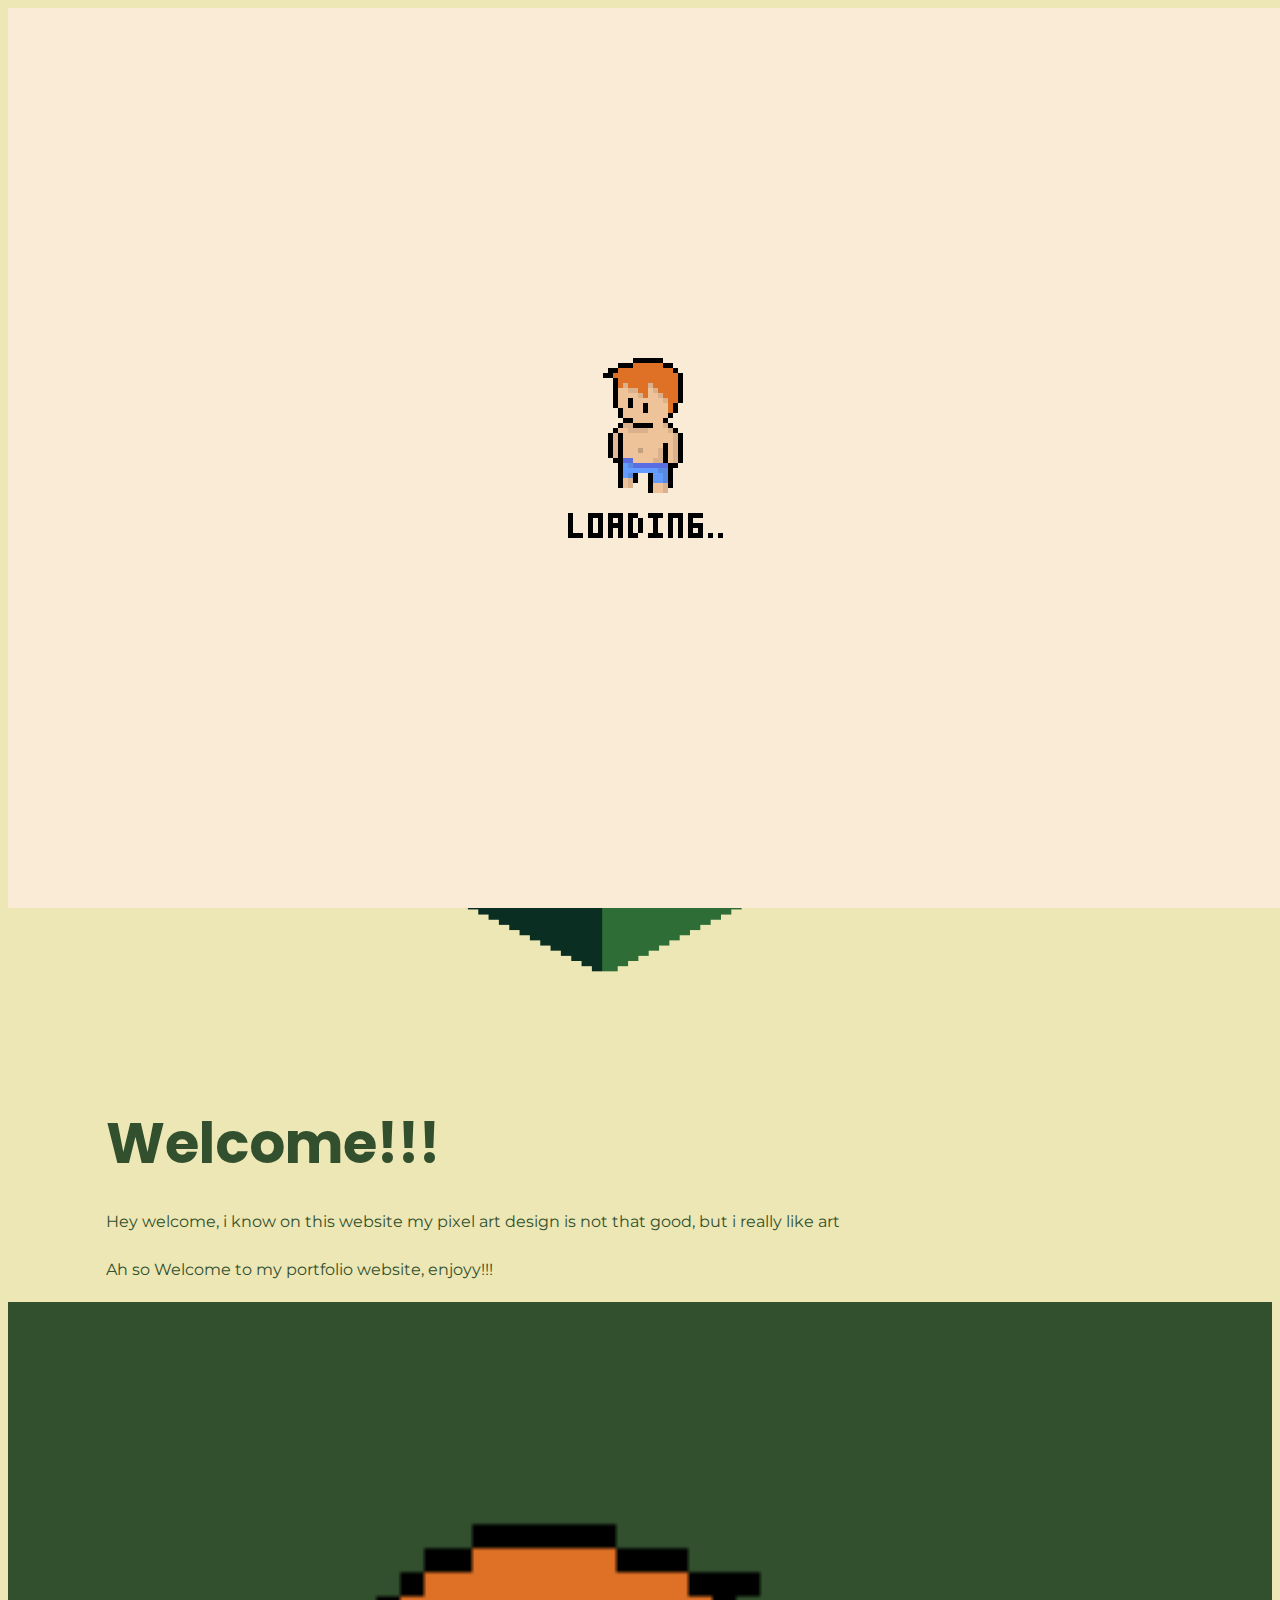
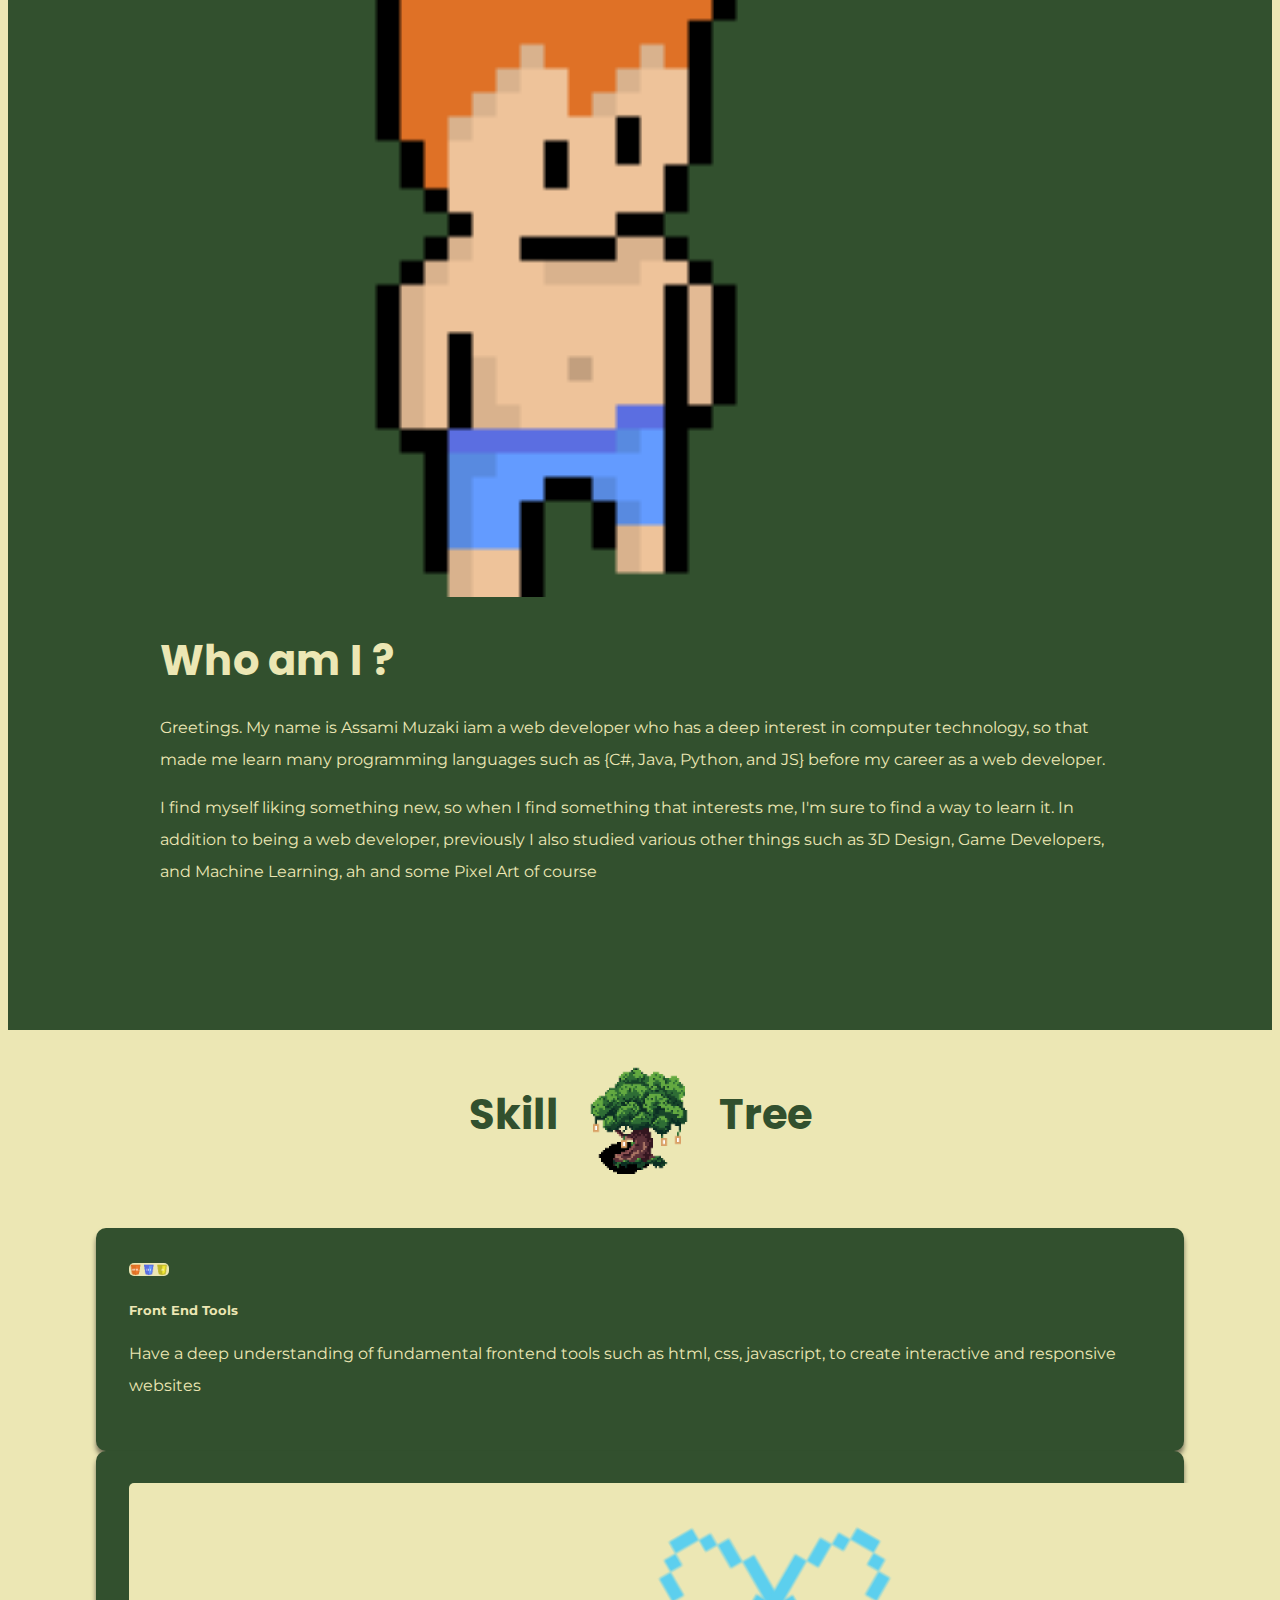
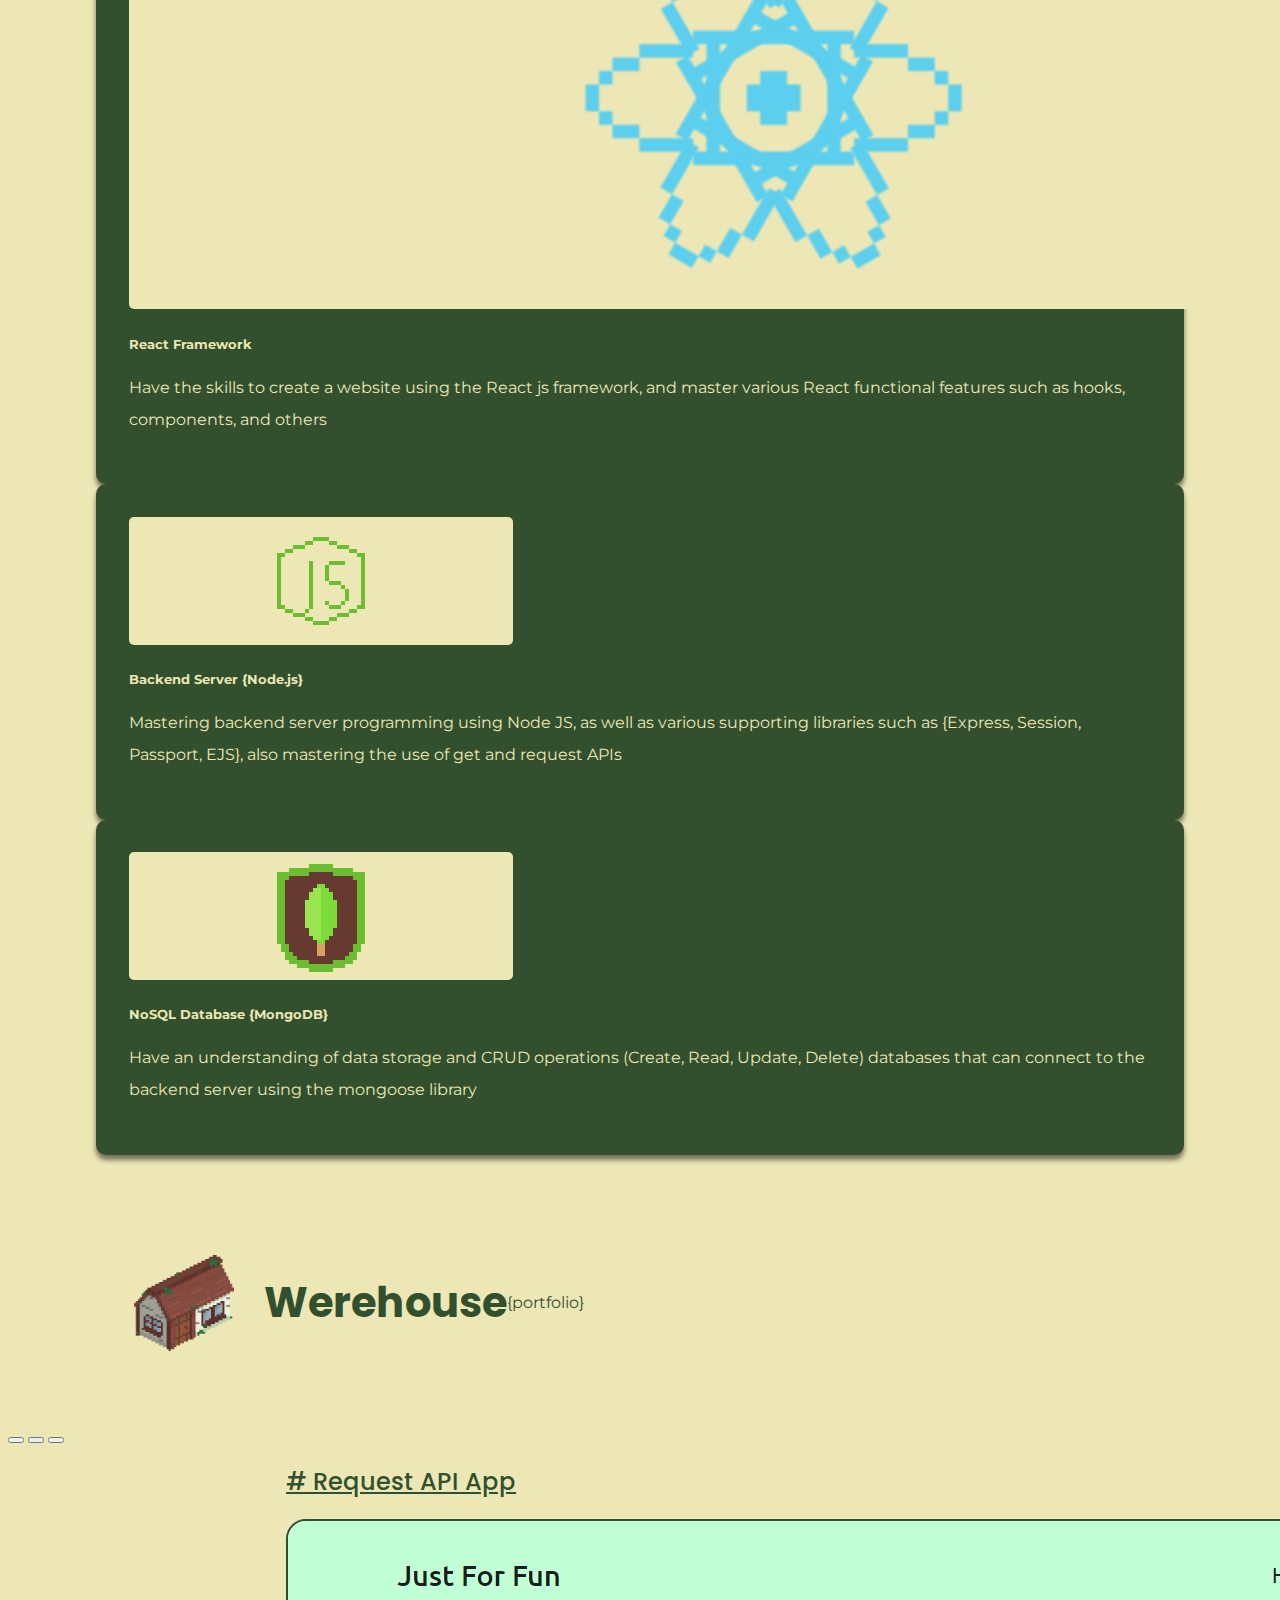
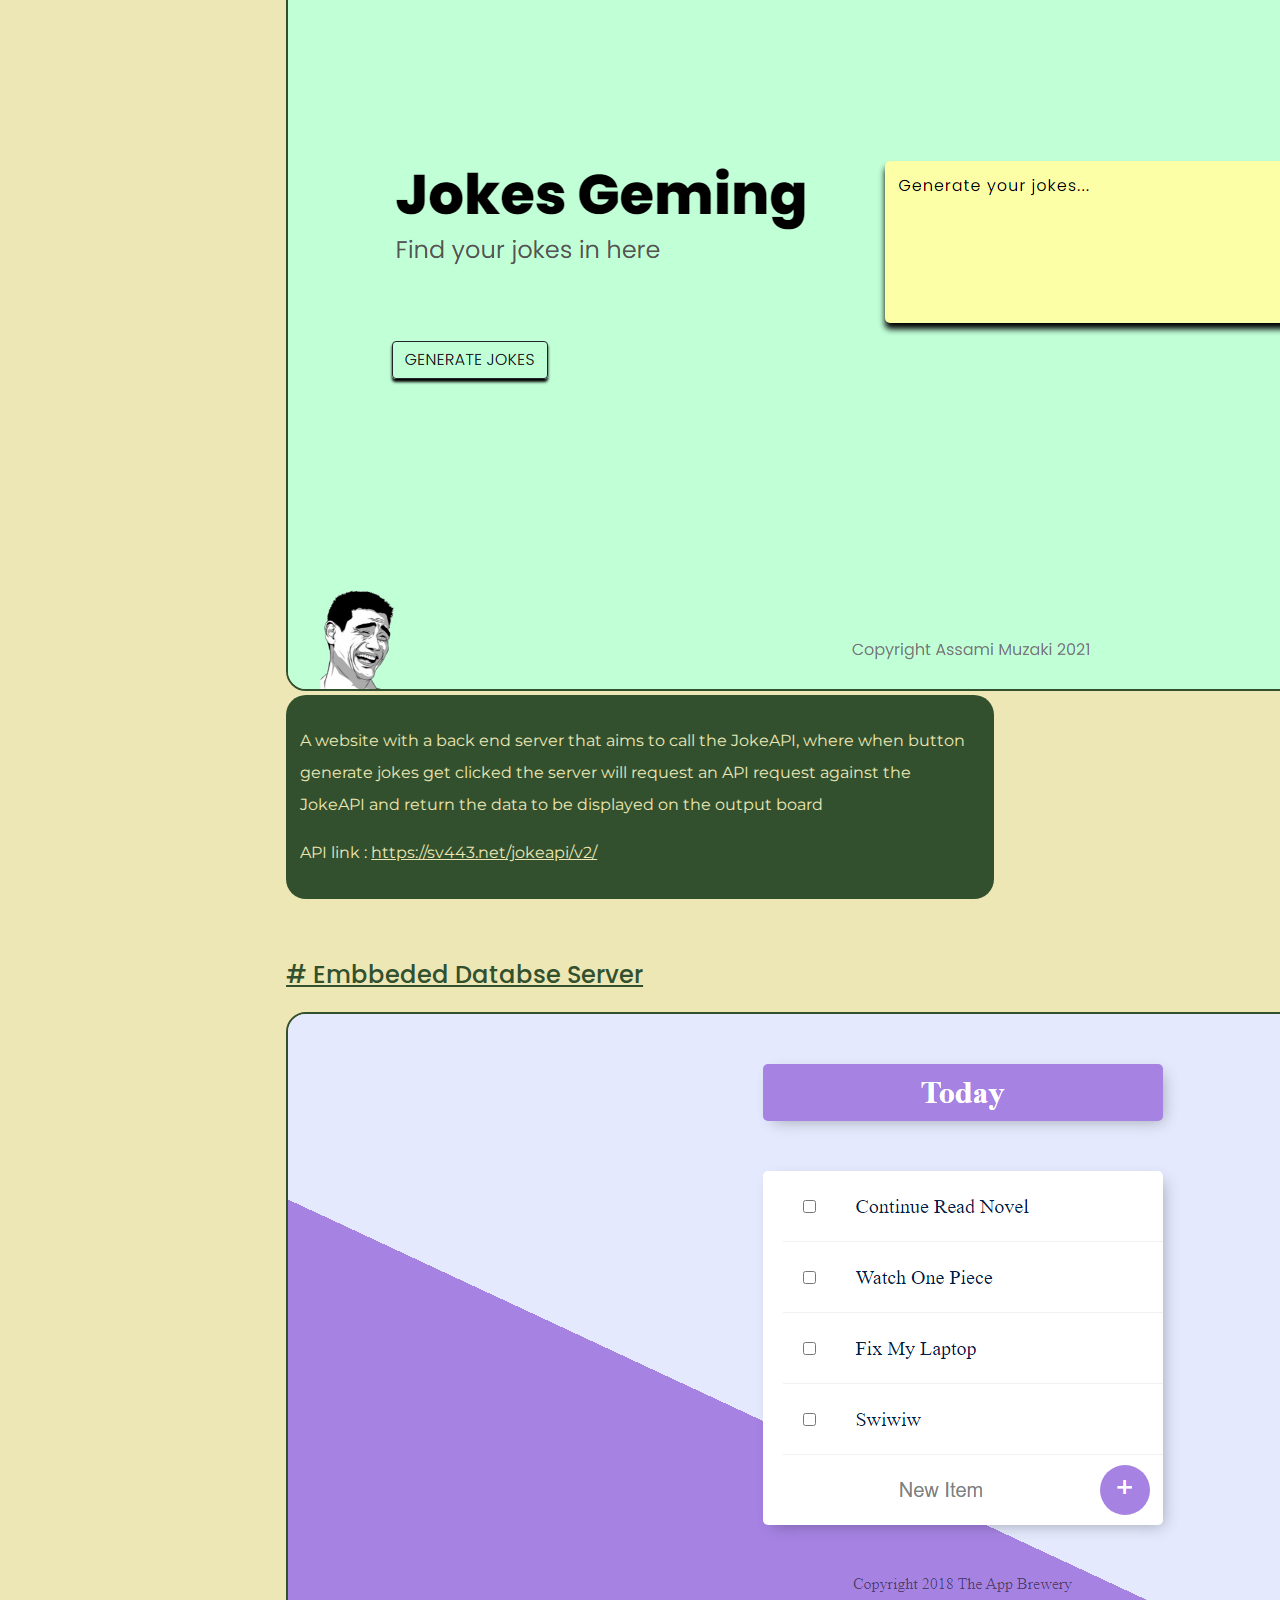
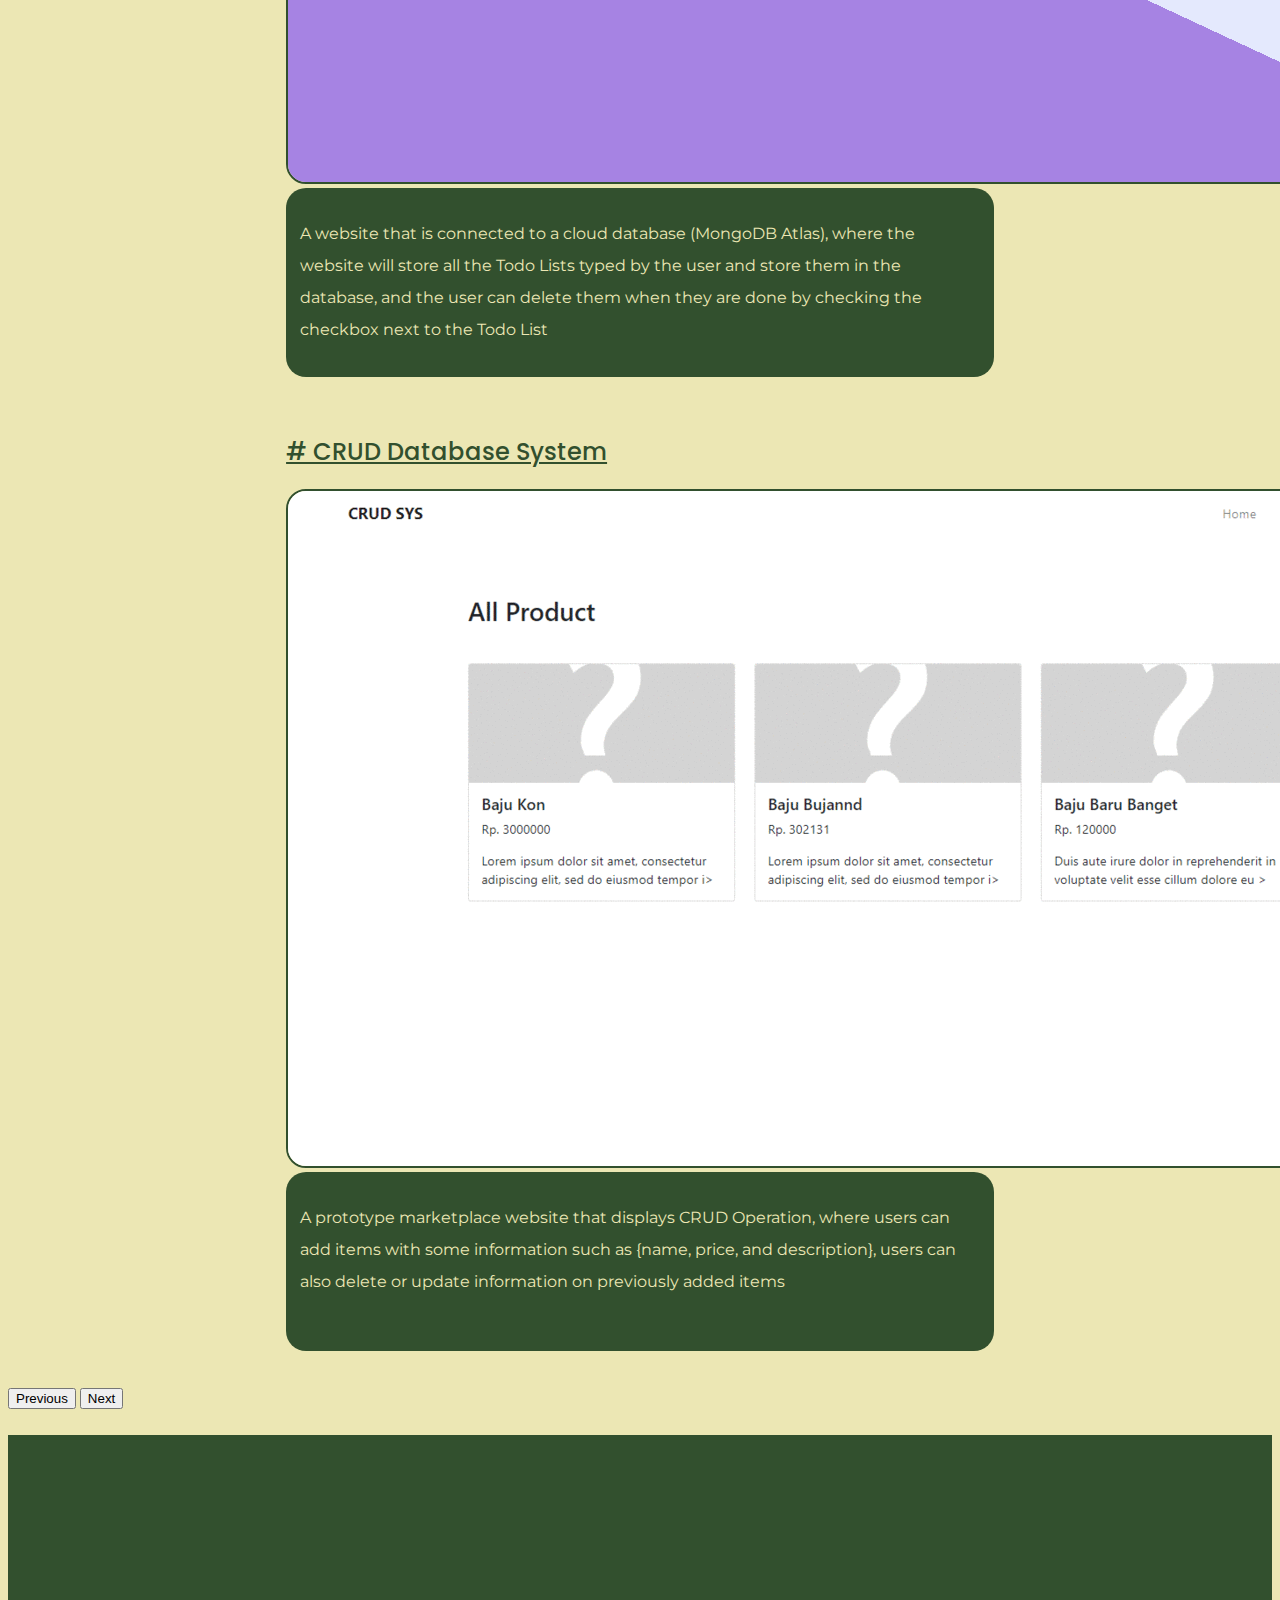
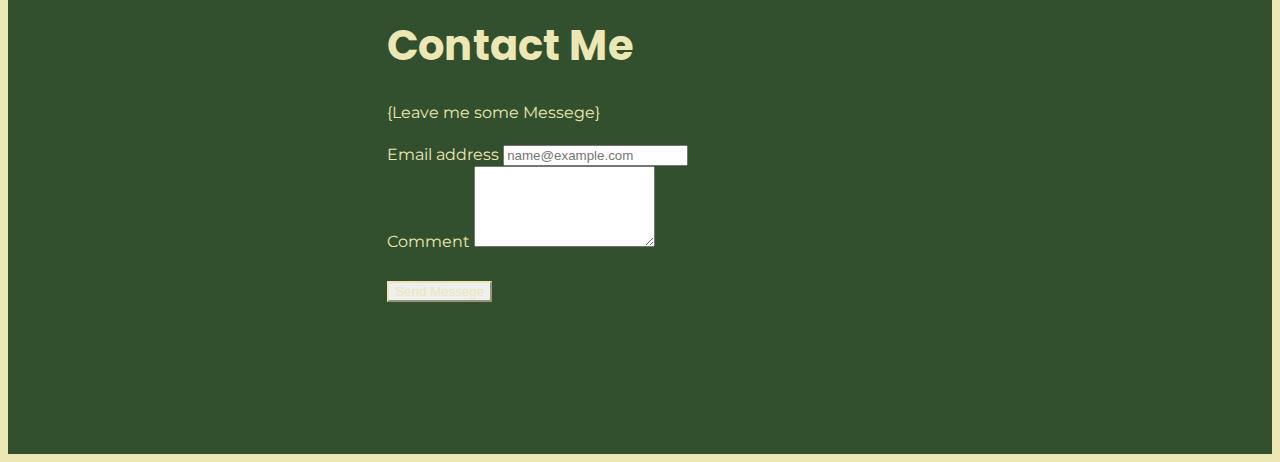
<file: index.html>
<!DOCTYPE html>
<html lang="en">

<head>
  <meta charset="UTF-8">
  <meta http-equiv="X-UA-Compatible" content="IE=edge">
  <meta name="viewport" content="width=device-width, initial-scale=1.0">
  <link href="https://cdn.jsdelivr.net/npm/bootstrap@5.1.3/dist/css/bootstrap.min.css" rel="stylesheet"
    integrity="sha384-1BmE4kWBq78iYhFldvKuhfTAU6auU8tT94WrHftjDbrCEXSU1oBoqyl2QvZ6jIW3" crossorigin="anonymous">
  <!-- <link href="fontawesome-free-5.15.4-web/css/all.css" rel="stylesheet"> -->
  <link rel="stylesheet" href="https://cdnjs.cloudflare.com/ajax/libs/font-awesome/6.0.0-beta2/css/all.min.css" integrity="sha512-YWzhKL2whUzgiheMoBFwW8CKV4qpHQAEuvilg9FAn5VJUDwKZZxkJNuGM4XkWuk94WCrrwslk8yWNGmY1EduTA==" crossorigin="anonymous" referrerpolicy="no-referrer" />
  <link rel="preconnect" href="https://fonts.googleapis.com">
  <link rel="preconnect" href="https://fonts.gstatic.com" crossorigin>
  <link href="https://fonts.googleapis.com/css2?family=Montserrat:wght@400;700&family=Poppins:wght@500;600;700;800;900&family=Press+Start+2P&display=swap" rel="stylesheet">
  <title>Pixel-Art</title>
  <link rel="stylesheet" href="css/style.css">
  <link rel="stylesheet" href="css/animation.css">
  <link rel="stylesheet" href="css/responsive.css">
  <link rel="shortcut icon" href="img/KepalaChara.png" type="image/x-icon">
</head>

<body>

  <div class="loadingPage">
    <img class="loadingImg" src="img/Loading Animation.gif" alt="">
  </div>


  <a href="#heading"><img class="arrow-back" src="img/Arrow.png" alt=""></a>
 


  <section id="heading">
    <div class="speaker">
      <i id="speakerImgMute" class="fas fa-volume-mute fa-2x"></i>
      <i id="speakerImgUp" class="fas fa-volume-up fa-2x" style="display: none;"></i>
    </div>
    <audio src="sound/River.mp3" loop="loop" class="audio">
    </audio>

    <nav class="navbar navbar-light navbar-expand-lg">
      <div class="container-fluid">
        <a href="#" class="navbar-brand"><img src="img/KepalaChara.png" style="width: 40px;" alt=""></a>
        <a href="#" class="navbar-brand"><strong>ME</strong></a>

        <button class="navbar-toggler" type="button" data-bs-toggle="collapse" data-bs-target="#navbarSupportedContent"
          aria-controls="navbarSupportedContent" aria-expanded="false" aria-label="Toggle navigation">
          <span class="navbar-toggler-icon"></span>
        </button>

        <div class="collapse navbar-collapse" id="navbarSupportedContent">
          <ul class="navbar-nav ms-auto mb-2 mb-lg-0">
            <li class="nav-item"><a class="nav-link active" href="">Welcome!</a></li>
            <li class="nav-item"><a class="nav-link" href="#aboutme">Who am I ?</a></li>
            <li class="nav-item"><a class="nav-link" href="#skills">Skills</a></li>
            <li class="nav-item"><a class="nav-link" href="#portfolio">Werehouse</a></li>
            <li class="nav-item"><a class="nav-link" href="#contact">Contact</a></li>
          </ul>
        </div>
      </div>
    </nav>


    <div class="row ">
      <div class="col-lg-8">
        <img src="img/full.gif" alt="Pixel Animation" width="95%">
      </div>
      <div class="col-lg-4 my-auto title-heading">
        <h1 class="title">Welcome!!!</h1>
        <p>Hey welcome, i know on this website my pixel art design is not that good, but i really like art</p>
        <p>Ah so Welcome to my portfolio website, enjoyy!!!</p>
      </div>



    </div>
  </section>


  <section id="aboutme">
    <div class="row">
      <div class="col-sm-4 my-auto">
        <img class="gambarme" src="img/cHARA.gif" alt="">
      </div>
      <div class="col-sm-8 my-auto">
        <h1 class="aboutme-title">Who am I ?</h1>
        <p>Greetings. My name is Assami Muzaki iam a web developer who has a deep interest in computer technology, so that made me learn many programming languages ​​such as {C#, Java, Python, and JS} before my career as a web developer.</p>
        <p>I find myself liking something new, so when I find something that interests me, I'm sure to find a way to learn it. In addition to being a web developer, previously I also studied various other things such as 3D Design, Game Developers, and Machine Learning, ah and some Pixel Art of course</p>
      </div>
    </div>
  </section>








  <section id="skills">

    <!-- <div class="row"> -->
    <div class="skill-title">
      <h1 class="skill-heading" style="margin-right: 30px;">Skill</h1>
      <img src="img/pohon.gif" alt="" width="100px">
      <h1 class="skill-heading" style="margin-left: 30px;">Tree</h1>
    </div>
    <div class="my-auto skill-vasel">

      <!-- </div> -->
      <!-- <div class="col-lg-8"> -->
      <div class="row row-cols-1 row-cols-md-4 g-2">
        <div class="col">
          <div class="card">
            <img src="img/Frontend.png" class="card-img-top" width="40px" alt="...">
            <div class="card-body">
              <h5 class="card-title">Front End Tools</h5>
              <p class="card-text">Have a deep understanding of fundamental frontend tools such as html, css, javascript, to create interactive and responsive websites</p>
            </div>
          </div>
        </div>
        
        <div class="col">
          <div class="card">
            <img src="img/React.png" class="card-img-top" alt="...">
            <div class="card-body">
              <h5 class="card-title">React Framework</h5>
              <p class="card-text">Have the skills to create a website using the React js framework, and master various React functional features such as hooks, components, and others</p>
            </div>
          </div>
        </div>
        <div class="col">
          <div class="card">
            <img src="img/Node.png" class="card-img-top" alt="...">
            <div class="card-body">
              <h5 class="card-title">Backend Server {Node.js}</h5>
              <p class="card-text">Mastering backend server programming using Node JS, as well as various supporting libraries such as {Express, Session, Passport, EJS}, also mastering the use of get and request APIs</p>
            </div>
          </div>
        </div>
        
        <div class="col">
          <div class="card ">
            <img src="img/MongoDB.png" class="card-img-top" alt="...">
            <div class="card-body">
              <h5 class="card-title">NoSQL Database {MongoDB}</h5>
              <p class="card-text">Have an understanding of data storage and CRUD operations (Create, Read, Update, Delete) databases that can connect to the backend server using the mongoose library</p>
            </div>
          </div>
        </div>
        <!-- </div> -->
      </div>
    </div>
  </section>

  <section id="portfolio">
    <div class="portfolio-heading">
      <img class="gambar-portfolio" src="img/werehouse.png" style="width: 100px;" alt="">
      <h1 class="babi">Werehouse</h1>
      <p>{portfolio}</p>
    </div>



    <div id="carouselExampleIndicators" class="carousel slide" data-bs-ride="carousel">
      <div class="carousel-indicators">
        <button type="button" data-bs-target="#carouselExampleIndicators" data-bs-slide-to="0" class="active"
          aria-current="true" aria-label="Slide 1"></button>
        <button type="button" data-bs-target="#carouselExampleIndicators" data-bs-slide-to="1"
          aria-label="Slide 2"></button>
        <button type="button" data-bs-target="#carouselExampleIndicators" data-bs-slide-to="2"
          aria-label="Slide 3"></button>
      </div>



      <div class="carousel-inner">

        <div class="carousel-item active">
          <div class="row">
            
            <div class="col-12 mb-3">
              <h2 class="mb-3"># Request API App</h2>
              <img src="img/Port1.png" class="d-block w-100 carousel-img" alt="...">
            </div>
            <div class="col-12 portfolio-explain">
              <p>A website with a back end server that aims to call the JokeAPI, where when button generate jokes get clicked the server will request an API request against the JokeAPI and return the data to be displayed on the output board</p>
              <p>API link : <a class="apilink" href="https://sv443.net/jokeapi/v2/">https://sv443.net/jokeapi/v2/</a></p>
            </div>
          </div>
        </div>

        <div class="carousel-item">
          <div class="row">
            
            <div class="col-12 mb-3">
              <h2 class="mb-3"># Embbeded Databse Server</h2>
              <a href="https://safe-reef-29798.herokuapp.com/"><img src="img/BackendServer.png" class="d-block w-100 carousel-img" alt="..."></a>
            </div>
            <div class="col-12 portfolio-explain">
              <p>A website that is connected to a cloud database (MongoDB Atlas), where the website will store all the Todo Lists typed by the user and store them in the database, and the user can delete them when they are done by checking the checkbox next to the Todo List</p>
            </div>
          </div>
        </div>

        <div class="carousel-item">
          <div class="row">
            <div class="col-12 mb-3">
              <h2 class="mb-3"># CRUD Database System</h2>
              <img src="img/Port3.gif" class="d-block w-100 carousel-img" alt="...">
            </div>
            <div class="col-12 portfolio-explain">
              <p>A prototype marketplace website that displays CRUD Operation, where users can add items with some information such as {name, price, and description}, users can also delete or update information on previously added items</p>
            </div>
          </div>
        </div>

      </div>
      <button class="carousel-control-prev button-carousel" type="button" data-bs-target="#carouselExampleIndicators"
        data-bs-slide="prev">
        <span class="carousel-control-prev-icon" aria-hidden="true"></span>
        <span class="visually-hidden">Previous</span>
      </button>
      <button class="carousel-control-next button-carousel" type="button" data-bs-target="#carouselExampleIndicators"
        data-bs-slide="next">
        <span class="carousel-control-next-icon" aria-hidden="true"></span>
        <span class="visually-hidden">Next</span>
      </button>
    </div>
    </div>

  </section>


  <section id="contact">
    <form action="mailto:muzakiassami@gmail.com" method="post">
      <h1 class="contact-title">Contact Me <i class="far fa-address-book"></i></h1>
      <p class="contact-p">{Leave me some Messege}</p>
      <div class="mb-3">
        <label for="exampleFormControlInput1" class="form-label">Email address</label>
        <input type="email" class="form-control" id="exampleFormControlInput1" placeholder="name@example.com">
      </div>
      <div class="mb-3">
        <label for="exampleFormControlTextarea1" class="form-label">Comment</label>
        <textarea class="form-control" id="exampleFormControlTextarea1" rows="5"></textarea>
      </div>
        <button type="submit" class="btn btn-outline-primary">Send Messege</button>
      </div>
    </form>
    <div class="call">
      <a href="https://www.instagram.com/assami_mzk/"><i class="fab fa-instagram fa-2x fa-col"></i></a>
      <a href="https://github.com/Lavaruz"><i class="fab fa-github fa-2x fa-col"></i></a>
    </div>
  </section>




  <script src="https://cdn.jsdelivr.net/npm/bootstrap@5.1.3/dist/js/bootstrap.bundle.min.js"
    integrity="sha384-ka7Sk0Gln4gmtz2MlQnikT1wXgYsOg+OMhuP+IlRH9sENBO0LRn5q+8nbTov4+1p" crossorigin="anonymous">
  </script>
  <script src="index.js"></script>
</body>

</html>
</file>
<file: css/style.css>
body {
    color: #32502E;
    background-color: #ECE7B4;
    font-family: 'Montserrat';
    position: relative;
}

h1 {
    font-weight: bold;
    font-family: 'Poppins';
    font-size: 2.6rem;
}

h2 {
    font-weight: 500;
    font-family: 'Poppins';
    text-decoration: underline;
}
p{
    line-height: 2;
}
.loadingPage {
    position: fixed;
    width: 100%;
    height: 100vh;
    z-index: 99;
    background-color: antiquewhite;
    display: flex;
    justify-content: center;
    align-items: center;
}



.nav-item {
    font-family: 'Montserrat';
    /* font-weight: bold; */
    margin-left: 30px;
}

.arrow-back {
    position: fixed;
    bottom: 0;
    right: 1%;
    z-index: 5;

}

.speaker {
    position: absolute;
    bottom: 7%;
    left: 2%;
    color: black;
    opacity: .7;
    transition: 0.2s;
}

.speaker:hover {
    opacity: 1;
}

#heading {
    padding: 1% 7% 0;
    overflow: hidden;
    position: relative;
    /* height: 100vh; */
}

.title-heading {
    padding-left: 10px;
}

.title {
    font-size: 3.5rem;
    margin-bottom: 20px;
}

#aboutme {
    padding: 10% 12%;
    background-color: #32502E;
    color: #ECE7B4;
}

.aboutme-title {
    margin-bottom: 20px;
}

.gambarme {
    /* margin-left: 50px; */
    width: 80%;
}

#skills {
    padding: 2% 7%;
}

.skill-title {
    display: flex;
    justify-content: center;
    align-items: flex-end;
    margin-bottom: 5%;
}

.skill-vasel {
    text-align: center;
    /* padding:0 3%; */
}

.card-title {
    font-weight: bold;
    margin-bottom: 20px;

}


.card {
    text-align: left;
    border-radius: 10px;
    box-shadow: 0px 5px 5px rgba(0, 0, 0, .5);
    padding: 3%;
    transition: 0.3s;
    background-color: #32502E;
    color: #ECE7B4;
}
.card img{
    background-color: #ECE7B4;
    border-radius: 5px;
}

.card:hover {
    transform: translateY(-10px);
}

#portfolio {
    padding-bottom: 2%;
}

.carousel-item {
    padding: 0% 22% 3%;
}

.carousel-img {
    border-radius: 20px;
    border: 2px solid #32502E;
}

.carousel-control-prev-icon {
    background-image: url("data:image/svg+xml;charset=utf8,%3Csvg xmlns='http://www.w3.org/2000/svg' fill='%2332502E' viewBox='0 0 8 8'%3E%3Cpath d='M5.25 0l-4 4 4 4 1.5-1.5-2.5-2.5 2.5-2.5-1.5-1.5z'/%3E%3C/svg%3E") !important;
}

.carousel-control-next-icon {
    background-image: url("data:image/svg+xml;charset=utf8,%3Csvg xmlns='http://www.w3.org/2000/svg' fill='%2332502E' viewBox='0 0 8 8'%3E%3Cpath d='M2.75 0l-1.5 1.5 2.5 2.5-2.5 2.5 1.5 1.5 4-4-4-4z'/%3E%3C/svg%3E") !important;
}

.portfolio-heading {
    padding: 5% 10% 0;
    margin-bottom: 5%;
    display: flex;
    align-items: center;
}
.portfolio-heading h1{
    margin-left: 30px;
}
.portfolio-explain {
    background-color: #32502E;
    color: #ECE7B4;
    padding: 2% 2%;
    border-radius: 20px;
    min-height: 150px;
}

.apilink{
    color: #ECE7B4;
}
.apilink:hover{
    color: #f5f2d8;
}

#contact {
    padding: 12% 30%;
    background-color: #32502E;
    color: #ECE7B4;
    position: relative
}

.contact-title {
    margin-bottom: 20px;
}

.btn-outline-primary {
    border-color: #ECE7B4;
    color: #ECE7B4;
    margin-top: 30px;
}

.btn-outline-primary:hover {
    border-color: #ECE7B4;
    background-color: #ECE7B4;
    color: #32502E;
    margin-top: 30px;
}

.call {
    position: absolute;
    top: 90%;
    left: 50%;
    transform: translate(-50%, -50%);

}

.callp {
    position: absolute;
    top: 96%;
    left: 50%;
    transform: translate(-50%, -50%);
    font-size: .2;
}

.fa-col {
    color: #ECE7B4;
    margin: 0 10px;
}

.form-floating {
    color: black;
}

::-webkit-scrollbar {
    width: 10px;
}

::-webkit-scrollbar-track {
    border-radius: 5px;
    box-shadow: inset 0 0 10px rgba(0, 0, 0, .25);
}

::-webkit-scrollbar-thumb {
    border-radius: 5px;
    background-color: #406343;
}
</file>
<file: css/animation.css>
.scale-down-center {
	-webkit-animation: scale-down-center .8s cubic-bezier(0.755, 0.050, 0.855, 0.060) both;
	        animation: scale-down-center .8s cubic-bezier(0.755, 0.050, 0.855, 0.060) both;
            pointer-events: none;
}
 @-webkit-keyframes scale-down-center {
    0% {
      -webkit-transform: scale(1);
              transform: scale(1);
    }
    100% {
      -webkit-transform: scale(0);
              transform: scale(0);
    }
  }
  @keyframes scale-down-center {
    0% {
      -webkit-transform: scale(1);
              transform: scale(1);
    }
    100% {
      -webkit-transform: scale(0);
              transform: scale(0);
    }
  }
</file>
<file: css/responsive.css>
@media(max-width: 980px) {
    p {
        font-size: .9rem;
    }

    h1 {
        font-size: 1.8rem;
    }
    .portfolio-heading{
        margin-bottom: 22%;
    }
    .portfolio-heading p {
        display: none;
    }
    
    h2 {
        font-size: 1.2rem;
    }

    #heading {
        padding-bottom: 7%;
    }

    .card-text {
        display: none;
        max-height: 0;
        overflow: hidden;
        transition: max-height 0.2s ease-out;
    }

    .card:hover {
        transform: translateY(0);
    }

    .title {
        font-size: 2rem;
    }

    .arrow-back {
        display: none;
    }

    .speaker {
        display: none;
    }

    .gambarme {
        width: 150px;
        margin-bottom: 20px;
        /* margin-left: 50%; */
    }

    #skills {
        padding: 15% 10% 7%;
        position: relative;
    }

    .skill-title {
        margin-bottom: 60px;
    }

    .card {
        margin-bottom: 20px;
    }

    .carousel-item {
        padding: 0 10% 11%;
    }

    #portfolio {
        padding-bottom: 7%;
    }
    .portfolio-explain{
        padding: 5%;
    }
    #contact {
        padding: 20% 15%;
    }

    .contact-title {
        font-size: 1.8;
    }

    .button-carousel {
        display: none;
    }

    .call {
        margin-top: 20px;
    }

    .gambar-portfolio{
        display: none;
    }
    .portfolio-heading h1{
        margin: auto;
    }
    #contact{
        padding: 46% 10%;
    }
    .call{
        top: 80%;
    }
}
</file>
